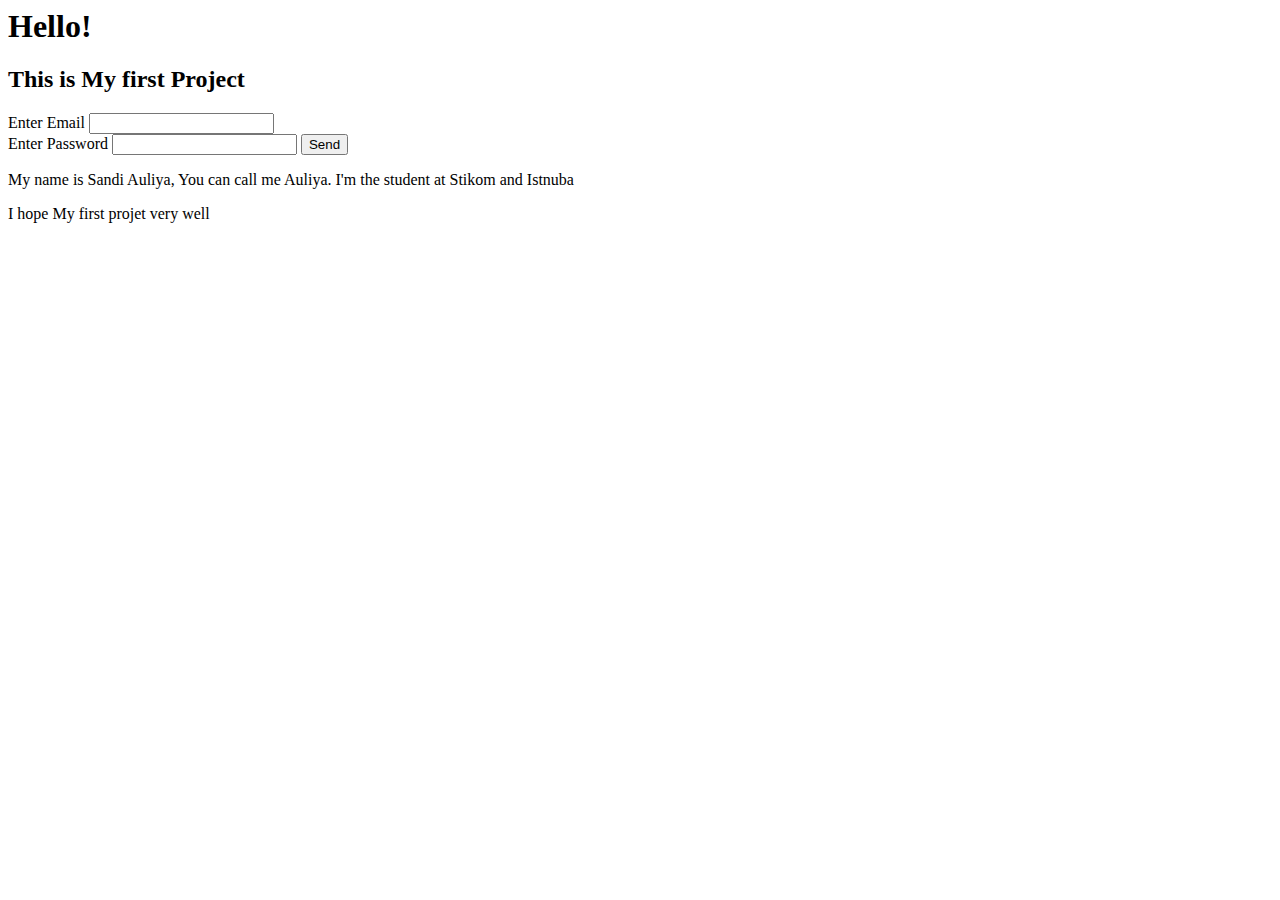
<file: about.html>
<html>
    <head>
        <title>About me</title>
    </head>
    <body background="https://i.pinimg.com/originals/af/05/7d/af057dcdb9ecf6ea4d737edff877d4cd.jpg">
        <h1>Hello!</h1>
        <h2>This is My first Project</h2>
        <label>Enter Email</label>
        <input type="text">
        <br>
        <label>Enter Password</label>
        <input type="password">
        <button>Send</button>
    </body>
    <p>My name is Sandi Auliya, You can call me Auliya. I'm the student at Stikom and Istnuba</p>
    <p>I hope My first projet very well</p>

</html>
</file>
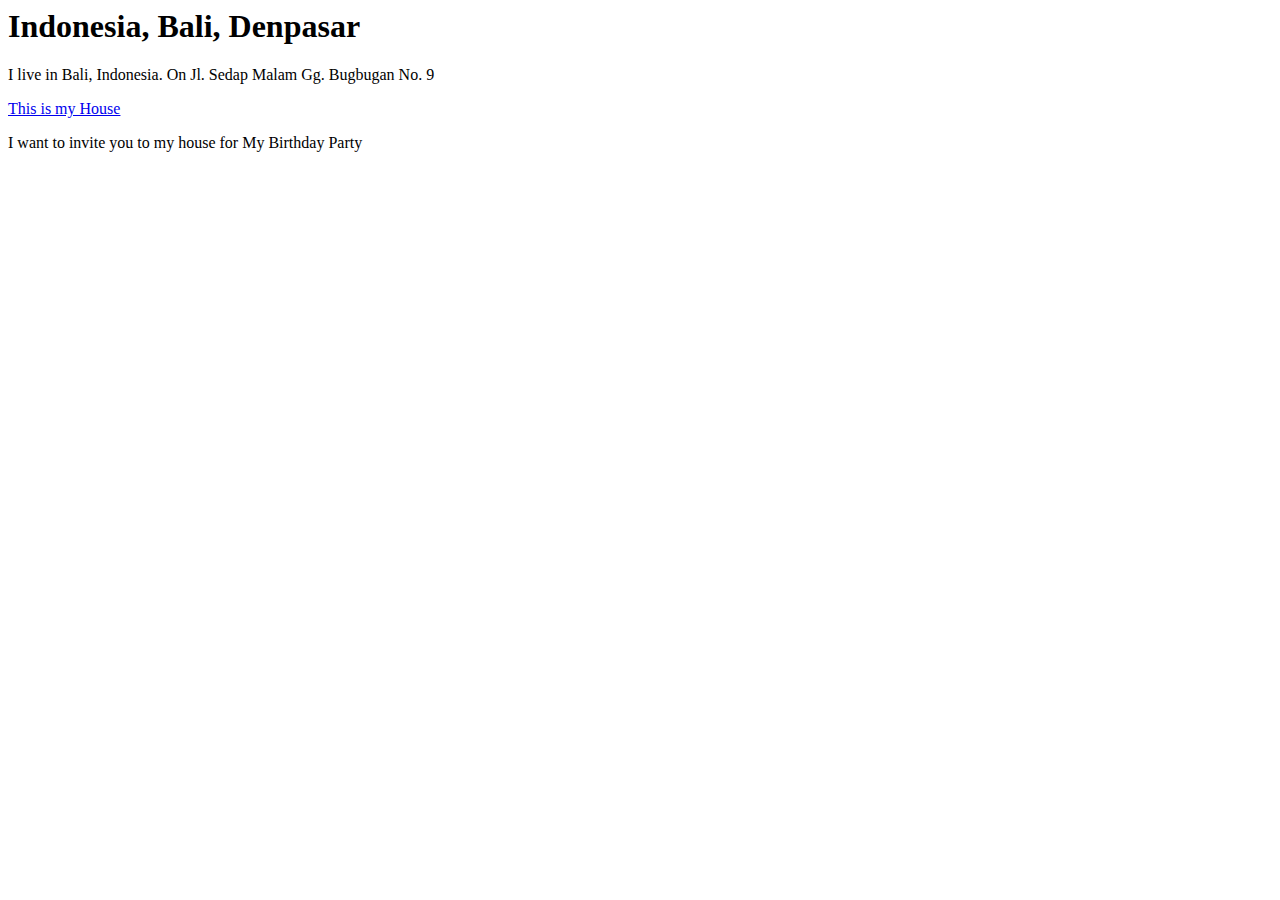
<file: home.html>
<html>
    <head>
        <title>My House</title>
    </head>
    <body background="https://p4.wallpaperbetter.com/wallpaper/61/2/522/reflection-waterway-property-luxury-wallpaper-preview.jpg">
        <h1>Indonesia, Bali, Denpasar</h1>
    </body>
    <p>I live in Bali, Indonesia. On Jl. Sedap Malam Gg. Bugbugan No. 9</p>
    <a href="https://maps.google.com/maps?q=-8.6480774%2C115.2440963&z=17&hl=id">This is my House</a>
    <p>I want to invite you to my house for My Birthday Party</p>
</html>
</file>
